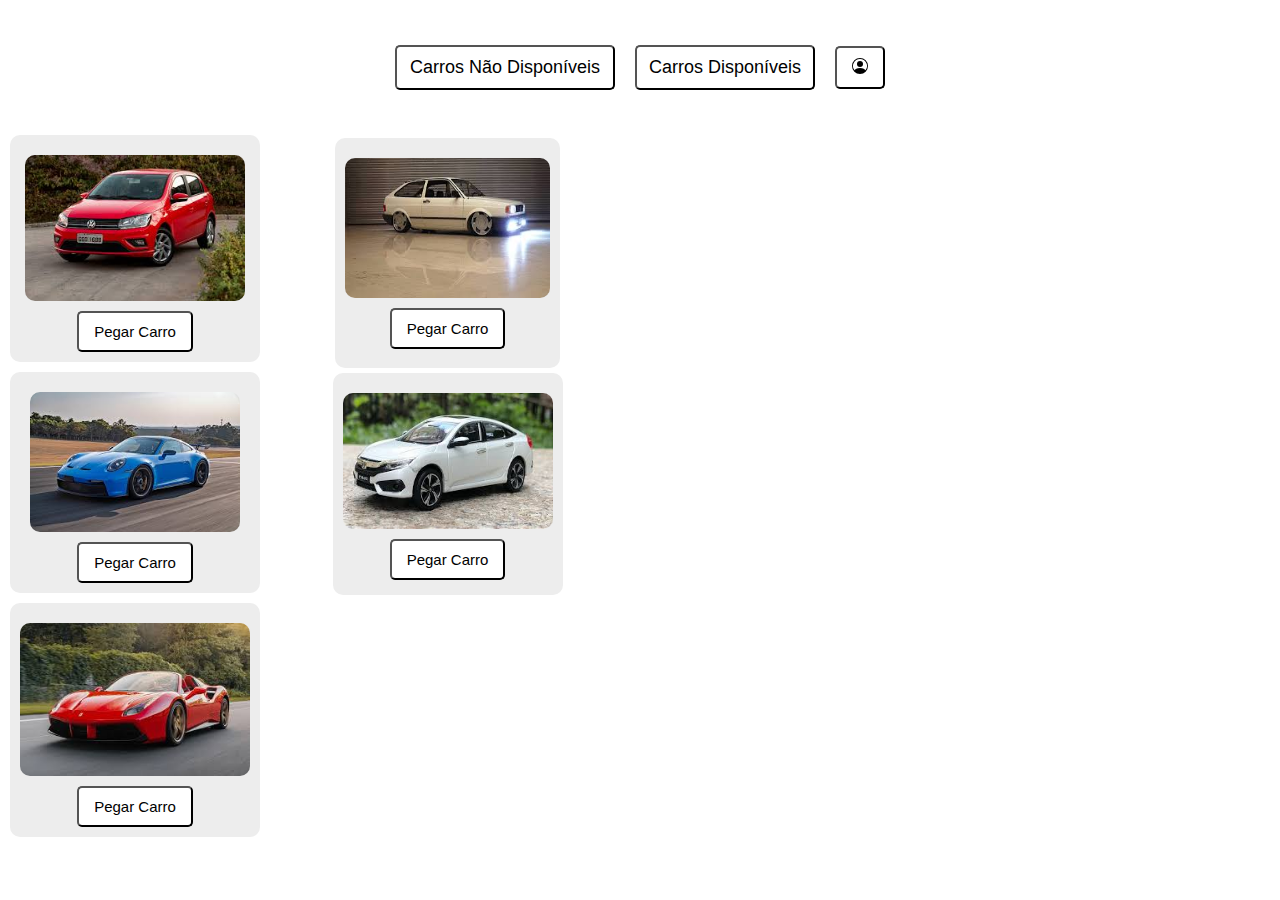
<file: index.html>
<!DOCTYPE html>
<html lang="en">
<head>
    <meta charset="UTF-8">
    <meta name="viewport" content="width=device-width, initial-scale=1.0">
    <title>Carros Disponíveis</title>
    <link rel="stylesheet" href="style.css">
</head>
<body>
    <header>
   
    </header>

    <main>
        <!-- Seção de controle de disponibilidade de carros -->
        <section class="pagina">
            <button id="carro-nao-dsp" aria-label="Mostrar carros não disponíveis">Carros Não Disponíveis</button>
            <button id="carro-dsp" aria-label="Mostrar carros disponíveis">Carros Disponíveis</button>
            <button id="boneco"><svg xmlns="http://www.w3.org/2000/svg" width="16" height="16" fill="currentColor" class="bi bi-person-circle" viewBox="0 0 16 16">
                <path d="M11 6a3 3 0 1 1-6 0 3 3 0 0 1 6 0"/>
                <path fill-rule="evenodd" d="M0 8a8 8 0 1 1 16 0A8 8 0 0 1 0 8m8-7a7 7 0 0 0-5.468 11.37C3.242 11.226 4.805 10 8 10s4.757 1.225 5.468 2.37A7 7 0 0 0 8 1"/>
              </svg></button>
           
        </section>

        

  <!-- Seção de assets e interações -->
<section class="assets">
    <div class="img-container img-2">
        <img src="download.jpg" alt="Imagem de um carro disponível">
        <button class="btn-dsp" aria-label="Pegar este carro">Pegar Carro</button>
    </div>

    <div class="img-container img-3">
        <img src="download (1).jpg" alt="Imagem de outro carro disponível">
        <button class="btn-dsp" aria-label="Pegar este carro">Pegar Carro</button>
    </div>

    <div class="img-container img-4">
        <img src="download (2).jpg" alt="imagem de outro carro disponivel">
        <button class="btn-dsp" aria-label="Pegar este carro">Pegar Carro</button>

        <div class="img-container img-5">
            <img src="download (3).jpg" alt="">
            <button class="btn-dsp" aria-label="Pegar este carro">Pegar Carro</button>
        </div>

        <div class="img-container img-6">
            <img src="images.jpg" alt="">
            <button class="btn-dsp" aria-label="Pegar este carro">Pegar Carro</button>
        </div>
    </div>
</section>
            

                    
            </div>

            

        </section>

        


        <!-- Seção de observações -->
    
 

    </main>

    <footer>
        
    </footer>


    <div id="myModal" class="modal">
        <div class="modal-content">
            <span class="close">&times;</span>
            <h2>Informações do Carro</h2>
            <input type="text" placeholder="OBS:">
        </div>
    </div>

</body>
<script src="index.js"></script>
</html>
</file>
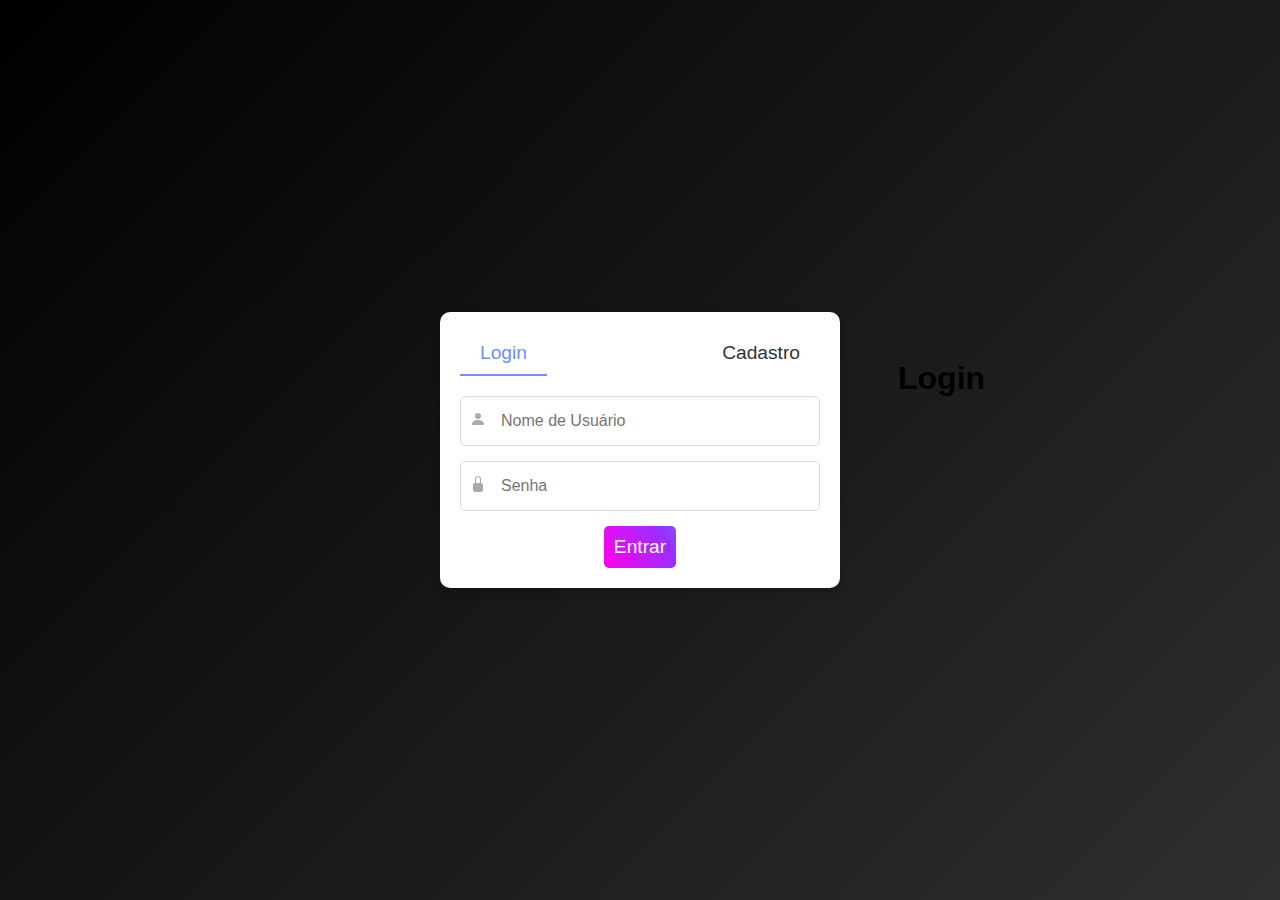
<file: cadastro.html>
<!DOCTYPE html>
<html lang="en">
<head>
    <meta charset="UTF-8">
    <meta name="viewport" content="width=device-width, initial-scale=1.0">
    <title>Login e Cadastro</title>
    <link rel="stylesheet" href="auth.css">
</head>
<body>
    <div class="auth-container">
        <div class="auth-card">
            <div class="tabs">
                <button class="tab-button active" onclick="showLogin()">Login</button>
                <button class="tab-button" onclick="showRegister()">Cadastro</button>
            </div>
            <div class="tab-content" id="login-form">
                <h1>Login</h1>
                <form id="loginForm">
                    <div class="input-group">
                        <span class="input-icon"><svg xmlns="http://www.w3.org/2000/svg" width="16" height="16" fill="currentColor" class="bi bi-person-fill" viewBox="0 0 16 16">
                            <path d="M3 14s-1 0-1-1 1-4 6-4 6 3 6 4-1 1-1 1zm5-6a3 3 0 1 0 0-6 3 3 0 0 0 0 6"/>
                          </svg></span>
                        <input type="text" placeholder="Nome de Usuário" id="Username" required>
                    </div>
                    <div class="input-group">
                        <span class="input-icon"><svg xmlns="http://www.w3.org/2000/svg" width="16" height="16" fill="currentColor" class="bi bi-lock-fill" viewBox="0 0 16 16">
                            <path d="M8 1a2 2 0 0 1 2 2v4H6V3a2 2 0 0 1 2-2m3 6V3a3 3 0 0 0-6 0v4a2 2 0 0 0-2 2v5a2 2 0 0 0 2 2h6a2 2 0 0 0 2-2V9a2 2 0 0 0-2-2"/>
                          </svg></span>
                        <input type="password" placeholder="Senha" id="password" required>
                    </div>
                    <button type="submit" id="login-button">Entrar</button>
                </form>
            </div>
            <div class="tab-content2" id="register-form">
                <h1>Cadastro</h1>
                <form id="registerForm">
                    <div class="input-group">
                        <span class="input-icon"><svg xmlns="http://www.w3.org/2000/svg" width="16" height="16" fill="currentColor" class="bi bi-person-fill" viewBox="0 0 16 16">
                            <path d="M3 14s-1 0-1-1 1-4 6-4 6 3 6 4-1 1-1 1zm5-6a3 3 0 1 0 0-6 3 3 0 0 0 0 6"/>
                          </svg></span>
                        <input type="text" placeholder="Nome de Usuário" id="register-username" required>
                    </div>
                    <div class="input-group">
                        <span class="input-icon"><svg xmlns="http://www.w3.org/2000/svg" width="16" height="16" fill="currentColor" class="bi bi-lock-fill" viewBox="0 0 16 16">
                            <path d="M8 1a2 2 0 0 1 2 2v4H6V3a2 2 0 0 1 2-2m3 6V3a3 3 0 0 0-6 0v4a2 2 0 0 0-2 2v5a2 2 0 0 0 2 2h6a2 2 0 0 0 2-2V9a2 2 0 0 0-2-2"/>
                          </svg></span>
                        <input type="password" placeholder="Senha" id="register-password" required>
                    </div>
                    <button type="submit" id="register-button">Cadastrar</button>
                </form>
            </div>
        </div>
    </div>
    <script src="auth.js"></script>
</body>
</html>
</file>
<file: style.css>
/* Reset de estilo */
* {
    margin: 0;
    padding: 0;
    box-sizing: border-box;
    font-family: sans-serif;
}

/* Variáveis de cores para facilitar ajustes */
:root {
    --primary-color: rgb(179, 18, 219);
    --secondary-color: black;
    --background-light: #EDEDED;
    --text-color: white;
}

/* Estilo geral de imagens */
.img-container > img {
    width: 100%;
    border-radius: 10px;
    display: block;
    margin: 10px auto;
}

/* Específicos de imagens */
.img-1 img {
    width: 50px; /* Reduzido o tamanho da logo */
}

.img-2 img {
    width: 220px;
}

.img-3 img {
    width: 210px;
}


/* Container das imagens */
.img-container {
    background-color: var(--background-light);
    border-radius: 10px;
    padding: 10px;
    margin: 10px;
    text-align: center;
    position: relative;
    width: 100%;
    max-width: 250px;
}

/* Botões gerais */
button {
    font-size: 15px;
    border-radius: 5px;
    cursor: pointer;
    transition: background-color 0.5s, color 0.5s;
    padding: 10px 15px;
    
    background-color: white;
    
}

button:hover {
    background-color: var(--primary-color);
    color: var(--text-color);
    border: black
}

/* Botões específicos */
#btn-dsp{
    width: 100%;
    margin-top: 10px;
    border: none;
    
}

#carro-dsp, #carro-nao-dsp {
    padding: 10px;
    font-size: 18px;
    width: 220px;
    text-align: center;
    margin: 10px 0;
}

#carro-dsp {
    width: 180px;
}

#carro-dsp:hover, #carro-nao-dsp:hover {
    background-color: var(--primary-color);
    color: var(--text-color);
}

/* Layout Flexbox */
.pagina {
    display: flex;
    justify-content: center;
    align-items: center;
    gap: 20px;
    margin: 35px auto;
    font-size: 1.5rem;
}

/* Contêiner de carros */
.carros {
    display: flex;
    align-items: center;
    justify-content: center;
}


/* Campos de entrada */
input[type="text"] {
    width: 100%;
    padding: 10px;
    border-radius: 5px;
    border: 1px solid #ccc;
    font-size: 14px;
    box-sizing: border-box;
}

#input-obs2, #input-obs3 {
    height: 80px; /* Reduzido de 100px para 80px */
    width: 8%; /* Reduzido de 10% para 8% */
    font-size: 12px; /* Ajustado para um texto menor */
}

/* Posição e estilo das observações */
#input-obs2 {
    position: absolute;
    left: 5px;
    top: 50%;
}

#input-obs3 {
    position: absolute;
    left: 200px;
    top: 50%;
}

/* Responsividade */
@media (max-width: 768px) {
    .pagina {
        flex-direction: column;
        align-items: center;
    }}
    
    .img-container > .img-5 {
        width: 90%;
        height: 230px;
        margin: 15px auto;
        position: absolute;
        left: 130%;
        top: -205%;
}

.img-container  > .img-6 {
position: absolute;
top: -240px;
left: 125%;
width: 92%;
height: 95%;
}

.img-5 > img {
height: 140px;
}

.img-6 > img {
    height: 136px;
}




#boneco {
    color: black;
    background-color: rgb(255, 255, 255);
    
}


/* Estilo para o modal */
.modal {
    display: none; /* Esconde o modal por padrão */
    position: fixed; /* Fixa o modal na tela */
    z-index: 1; /* Garante que o modal fique sobre outros conteúdos */
    left: 0;
    top: 0;
    width: 100%; /* Largura total da tela */
    height: 100%; /* Altura total da tela */
    overflow: auto; /* Adiciona rolagem se o conteúdo do modal for maior que a tela */
    background-color: rgb(0,0,0); /* Cor de fundo preta */
    background-color: rgba(0,0,0,0.4); /* Cor de fundo preta com opacidade */
    border-radius: 10px;
}

.modal-content {
    background-color: #fefefe;
    margin: 15% auto; /* Centraliza o modal verticalmente */
    padding: 20px;
    border: 1px solid #888;
    width: 80%; /* Largura do modal */
    border-radius: 10px;
}

.close {
    color: #aaa;
    float: right;
    font-size: 28px;
    font-weight: bold;
}

.close:hover,
.close:focus {
    color: black;
    text-decoration: none;
    cursor: pointer;
}
</file>
<file: auth.css>
/* Reset básico */
* {
    margin: 0;
    padding: 0;
    box-sizing: border-box;
}

/* Estilo geral do corpo */
body {
    font-family: 'Arial', sans-serif;
    background: linear-gradient(135deg, #000000, #302f2f);
    display: flex;
    justify-content: center;
    align-items: center;
    height: 100vh;
}

/* Container principal */
.auth-container {
    display: flex;
    justify-content: center;
    align-items: center;
    height: 100%;
    width: 100%;
}

.auth-card {
    background: #fff;
    border-radius: 10px;
    box-shadow: 0 4px 8px rgba(0, 0, 0, 0.2);
    padding: 20px;
    width: 100%;
    max-width: 400px;
    text-align: center;
}

/* Estilo das abas */
.tabs {
    display: flex;
    justify-content: space-between;
    margin-bottom: 20px;
}

.tab-button {
    background: none;
    border: none;
    border-bottom: 2px solid transparent;
    color: #333;
    cursor: pointer;
    font-size: 1.2em;
    padding: 10px 20px;
    transition: border-color 0.3s, color 0.3s;
}

.tab-button.active {
    border-color: #6e8efb;
    color: #6e8efb;
}

.tab-button:hover {
    color: #6e8efb;
}

/* Estilo dos formulários */
.tab-content {
    display: none;
}

.tab-content.active {
    display: block;
}

/* Estilo dos grupos de input */
.input-group {
    position: relative;
    margin-bottom: 15px;
}

.input-group input {
    width: 100%;
    padding: 15px;
    padding-left: 40px; /* Espaço para o ícone */
    border: 1px solid #ddd;
    border-radius: 5px;
    font-size: 1em;
    outline: none;
    transition: border-color 0.3s;
}

.input-group input:focus {
    border-color: #6e8efb;
}

.input-icon {
    position: absolute;
    top: 50%;
    left: 10px; /* Espaço do ícone em relação ao campo de entrada */
    transform: translateY(-50%);
    font-size: 1.2em; /* Tamanho do ícone */
    color: #aaa; /* Cor do ícone */
}

/* Estilo do botão */
/* Estilo do botão de registro */
#register-button {
    color: white;
    background: linear-gradient(
        -120deg,
        #f0e,
        #982fff,
        #46bfcf,
        #982fff,
        #f0e
    );
    background-size: 400% 100%;
    padding: 10px;
    width: fit-content;
    border: none;
    border-radius: 5px;
    cursor: pointer;
    font-size: 1.2rem;
    outline: none;
    animation: Gradient 10s ease infinite;
}

@keyframes Gradient {
    0% {
        background-position: 0% 50%;
    }
    50% {
        background-position: 100% 50%;
    }
    100% {
        background-position: 0% 50%;
    }
}

#login-button {
    color: white;
    background: linear-gradient(
        -120deg,
        #f0e,
        #982fff,
        #46bfcf,
        #982fff,
        #f0e
    );
    background-size: 400% 100%;
    padding: 10px;
    width: fit-content;
    border: none;
    border-radius: 5px;
    cursor: pointer;
    font-size: 1.2rem;
    outline: none;
    animation: Gradient 10s ease infinite;
}

@keyframes Gradient {
    0% {
        background-position: 0% 50%;
    }
    50% {
        background-position: 100% 50%;
    }
    100% {
        background-position: 0% 50%;
    }
}


.tab-content > h1 {
    position: absolute;
    top: 40%;
    left: 898px;
}
</file>
